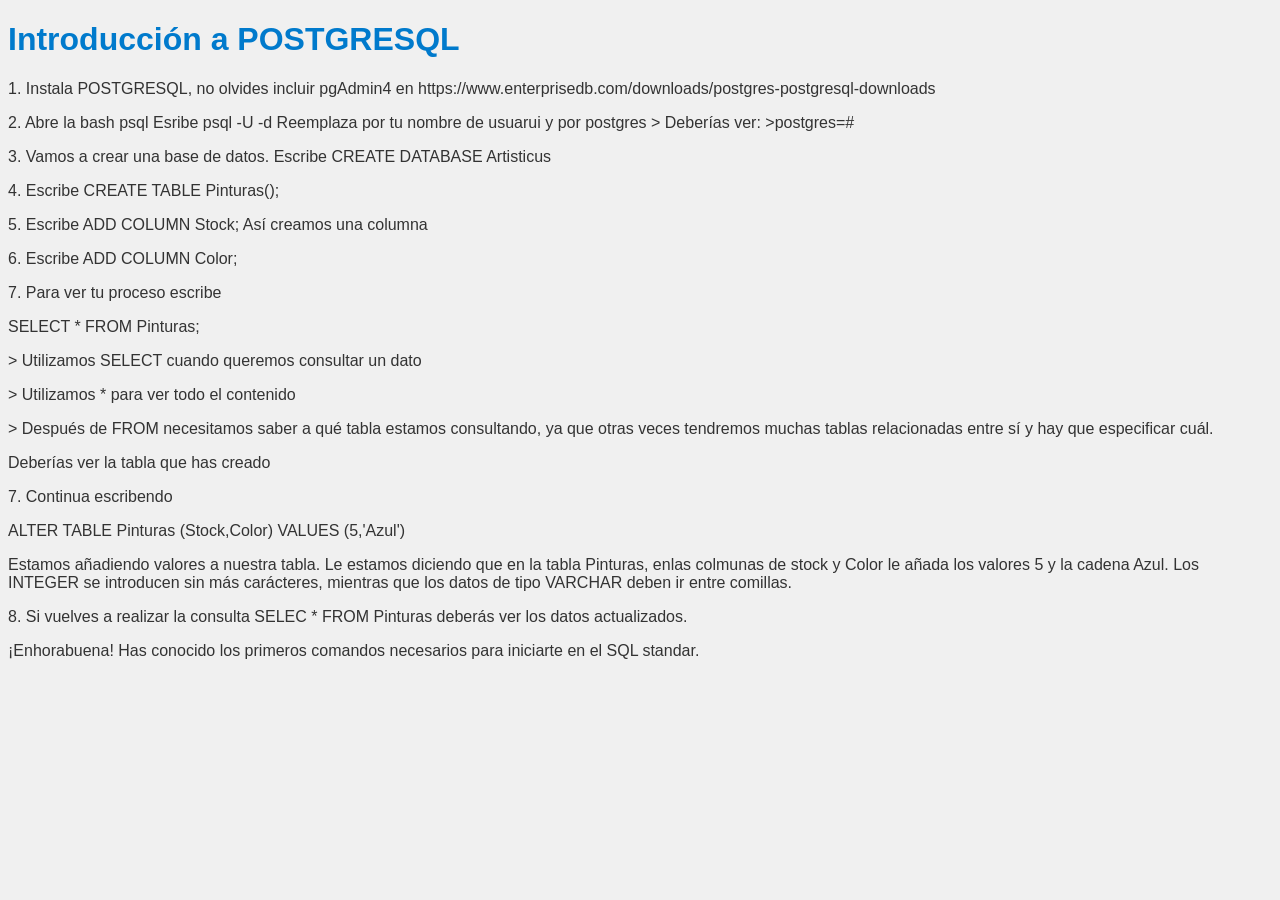
<file: index.html>
<!DOCTYPE html>
<html lang="es">
<head>
    <meta charset="UTF-8">
    <meta name="viewport" content="width=device-width, initial-scale=1.0">
    <title>Página Principal</title>
    <link rel="stylesheet" href="style.css">
</head>
<body>
    <h1>Introducción a POSTGRESQL</h1>
    <p>1. Instala POSTGRESQL, no olvides incluir pgAdmin4 en https://www.enterprisedb.com/downloads/postgres-postgresql-downloads </p>
<p>2. Abre la bash psql 
Esribe 
psql -U <username> -d <database_name>
Reemplaza <username> por tu nombre de usuarui y <database_name> por postgres 
> Deberías ver: 
>postgres=# 
</p>
<p>3. Vamos a crear una base de datos. Escribe
CREATE DATABASE Artisticus
</p>
<p>4. Escribe CREATE TABLE Pinturas();</p>

<p>5. Escribe ADD COLUMN Stock;
   Así creamos una columna

<p>6. Escribe ADD COLUMN Color;</p>

<p>7. Para ver tu proceso escribe</p>
<p>SELECT * FROM Pinturas;</p>

<p>> Utilizamos SELECT cuando queremos consultar un dato</p>
<p>> Utilizamos * para ver todo el contenido </p>
<p>> Después de FROM necesitamos saber a qué tabla estamos consultando, ya que otras veces tendremos muchas tablas relacionadas entre sí y hay que especificar cuál. </p>

<p>Deberías ver la tabla que has creado</p>

<p>7. Continua escribendo </p>
<p>ALTER TABLE Pinturas (Stock,Color) VALUES (5,'Azul')</p>

<p>Estamos añadiendo valores a nuestra tabla. Le estamos diciendo que en la tabla Pinturas, enlas colmunas de stock y Color le añada los valores 5 y la cadena Azul. Los INTEGER se introducen sin más carácteres, mientras que los datos de tipo VARCHAR deben ir entre comillas. </p>

<p>8. Si vuelves a realizar la consulta SELEC * FROM Pinturas deberás ver los datos actualizados.</p>


<p></p>¡Enhorabuena! Has conocido los primeros comandos necesarios para iniciarte en el SQL standar.</p>
</body>
</html>
</file>
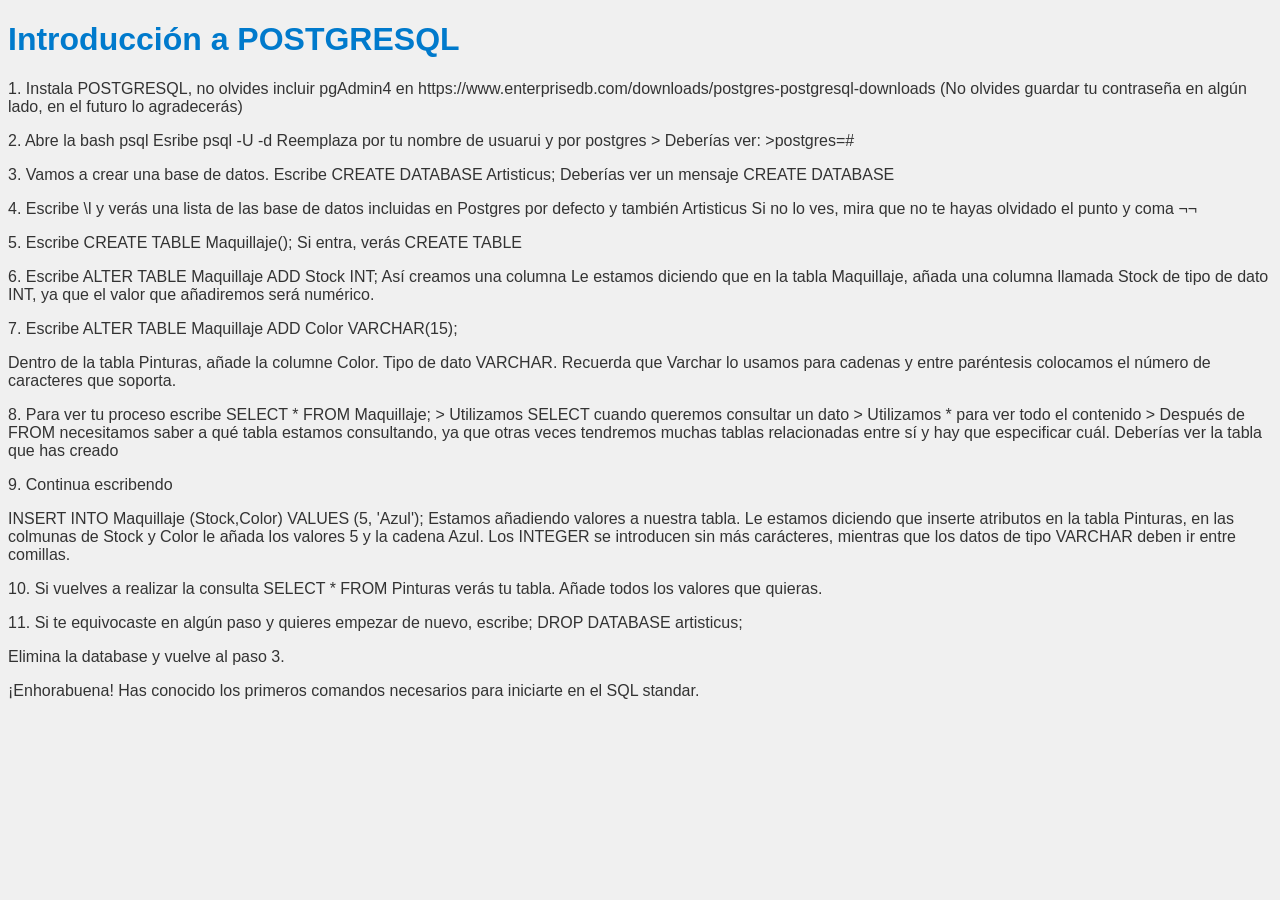
<file: Web.html>
<!DOCTYPE html>
<html lang="es">
<head>
    <meta charset="UTF-8">
    <meta name="viewport" content="width=device-width, initial-scale=1.0">
    <title>Página Principal</title>
    <link rel="stylesheet" href="style.css">
</head>
<body>
    <h1>Introducción a POSTGRESQL</h1>
    <p>1. Instala POSTGRESQL, no olvides incluir pgAdmin4 en https://www.enterprisedb.com/downloads/postgres-postgresql-downloads (No olvides guardar tu contraseña en algún lado, en el futuro lo agradecerás) </p>
<p>2. Abre la bash psql 
Esribe 
psql -U <username> -d <database_name>
Reemplaza <username> por tu nombre de usuarui y <database_name> por postgres 
> Deberías ver: 
>postgres=# 
</p>
<p>3. Vamos a crear una base de datos. Escribe
CREATE DATABASE Artisticus;

Deberías ver un mensaje CREATE DATABASE
</p>
<p>4. Escribe 
\l 

y verás una lista de las base de datos incluidas en Postgres por defecto y también Artisticus

Si no lo ves, mira que no te hayas olvidado el punto y coma ¬¬</p>

<p>5. Escribe CREATE TABLE Maquillaje();
Si entra, verás CREATE TABLE
<p>6. Escribe ALTER TABLE Maquillaje ADD Stock INT;
   Así creamos una columna
Le estamos diciendo que en la tabla Maquillaje, añada una columna llamada Stock de tipo de dato INT, ya que el valor que añadiremos será numérico.</p>

<p>7. Escribe ALTER TABLE Maquillaje ADD Color VARCHAR(15);</p>
Dentro de la tabla Pinturas, añade la columne Color. Tipo de dato VARCHAR.
Recuerda que Varchar lo usamos para cadenas y entre paréntesis colocamos el número de caracteres que soporta.</p>
<p>8. Para ver tu proceso escribe
SELECT * FROM Maquillaje;

> Utilizamos SELECT cuando queremos consultar un dato
> Utilizamos * para ver todo el contenido 
> Después de FROM necesitamos saber a qué tabla estamos consultando, ya que otras veces tendremos muchas tablas relacionadas entre sí y hay que especificar cuál. 

Deberías ver la tabla que has creado</p>

<p>9. Continua escribendo</p>
INSERT INTO Maquillaje (Stock,Color) VALUES (5, 'Azul');

Estamos añadiendo valores a nuestra tabla. Le estamos diciendo que inserte atributos en la tabla Pinturas, en las colmunas de Stock y Color le añada los valores 5 y la cadena Azul. Los INTEGER se introducen sin más carácteres, mientras que los datos de tipo VARCHAR deben ir entre comillas. </p>
<p> 10. Si vuelves a realizar la consulta SELECT * FROM Pinturas verás tu tabla. Añade todos los valores que quieras. </p>
<p> 11. Si te equivocaste en algún paso y quieres empezar de nuevo, escribe;
DROP DATABASE artisticus; </p>

<p>Elimina la database y vuelve al paso 3.</p>

<p>¡Enhorabuena! Has conocido los primeros comandos necesarios para iniciarte en el SQL standar. </p>
</body>
</html>
</file>
<file: style.css>
body {
    font-family: Arial, sans-serif;
    background-color: #f0f0f0;
    color: #333;
}

h1 {
    color: #007acc;
}
</file>
